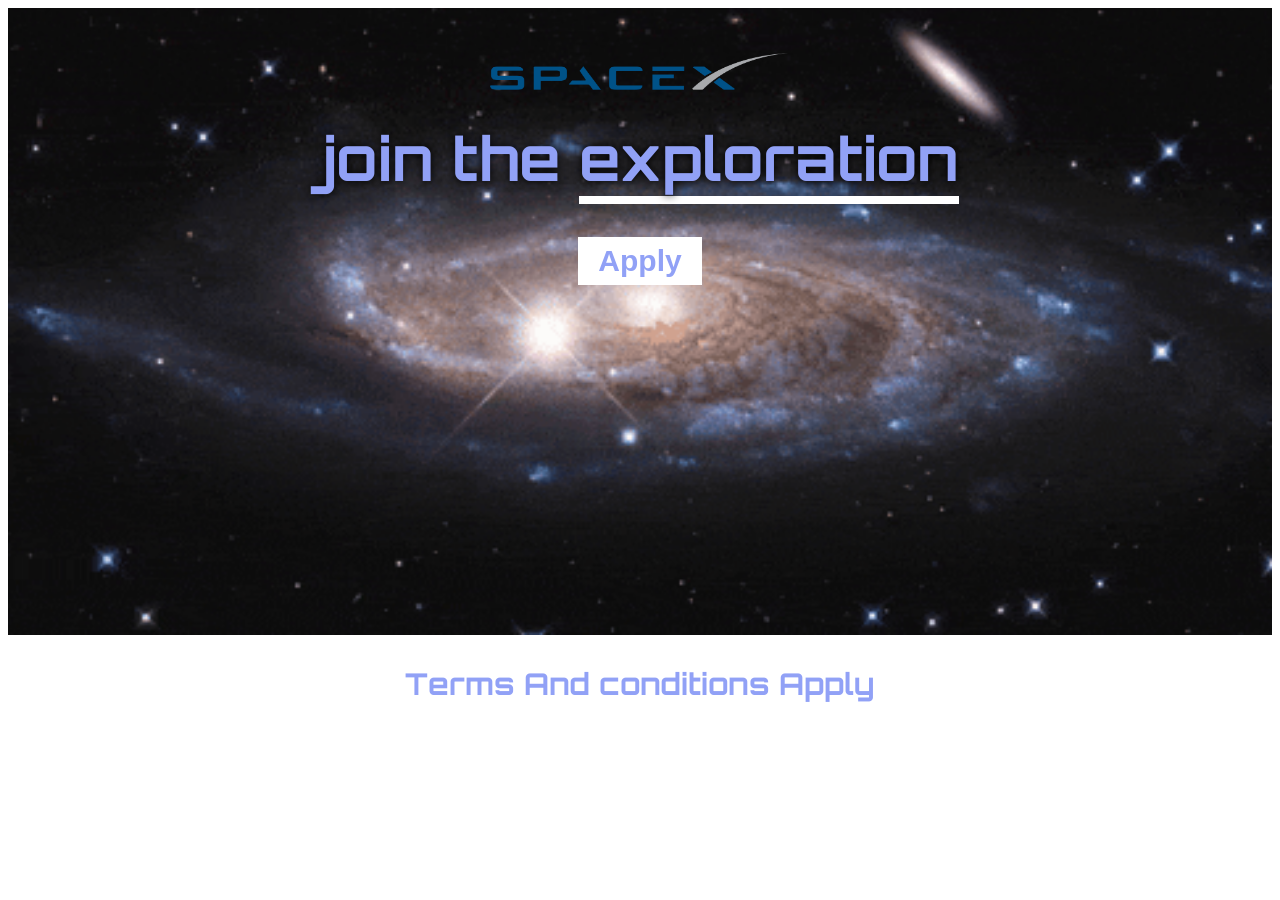
<file: index.html>
<!DOCTYPE html>
<html>
    <head>
         <link rel="stylesheet" href="style.css">
    </head>
    <body>
        <div id="hero">
        <img src="images/SpaceX-Logo.svg.webp" id="image">
        <h1 class="text">
          join the <span class="underline">exploration</span>
        </h1>
        <button class="btn">Apply</button>
        </div>
        <h3 class="txt">Terms And conditions Apply</h3>
    </body>
</html>
</file>
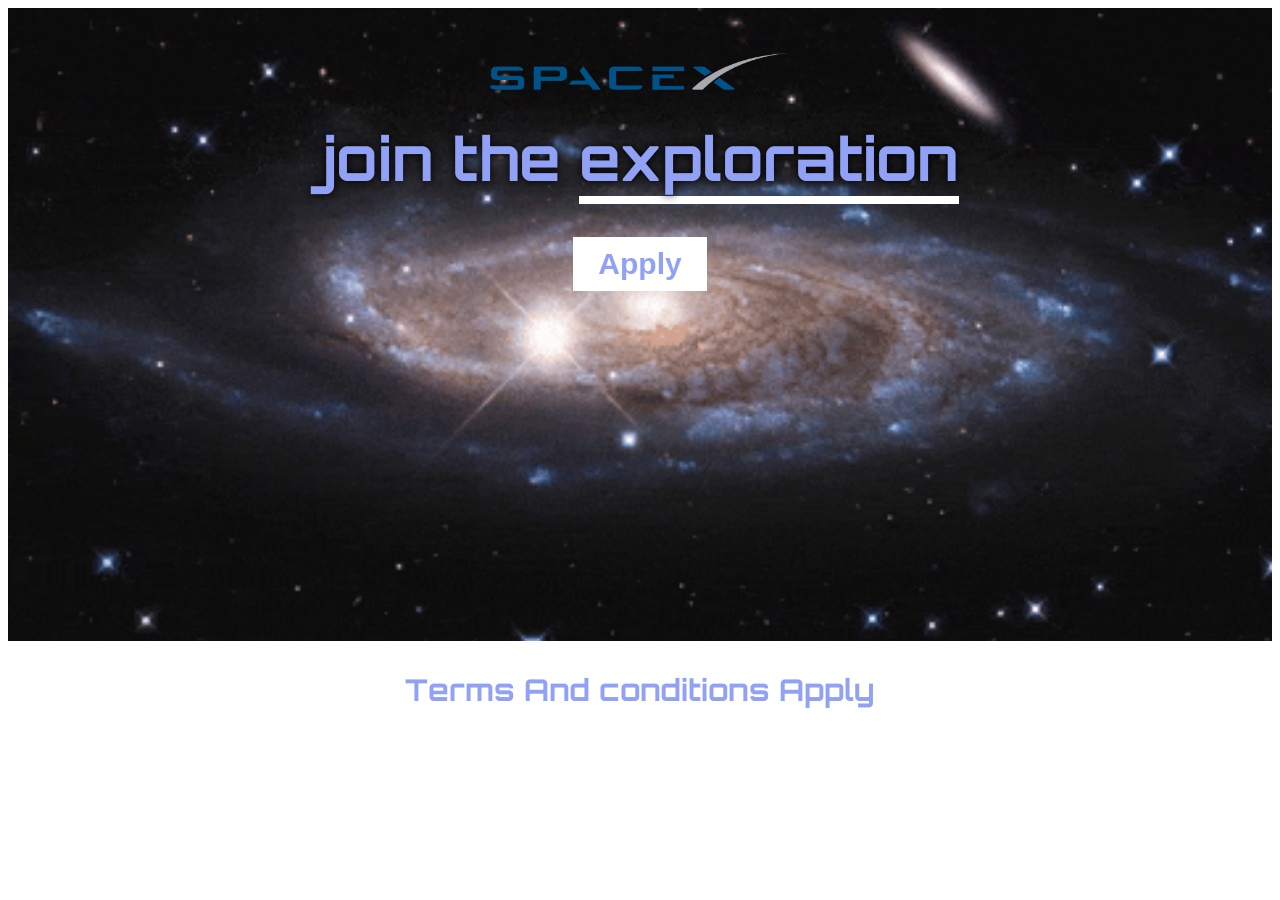
<file: index1.html>
<!DOCTYPE html>
<html>
    <head>
         <link rel="stylesheet" href="style1.css">
    </head>
    <body>
        <div id="hero">
        <img src="images/SpaceX-Logo.svg.webp" id="image">
        <h1 class="text">
          join the <span class="underline">exploration</span>
        </h1>
        <button class="btn">Apply</button>
        </div>
        <h3 class="txt">Terms And conditions Apply</h3>
    </body>
</html>
</file>
<file: style.css>
body {
    font-family: 'Orbitron', sans-serif;
    color: #82a582;
    text-align: center;
}
#hero{
   background-image: url("images/galaxy.webp");
   background-size: cover;
   background-position: center;
   padding: 20px 0 350px;
}

@font-face {
    font-family: 'Orbitron';
    src: url("Orbitron-VariableFont_wght.ttf");
}

.text {
    text-align: center;
    margin-top: 30px;
    font-size: 60px;
    color: #91a1f6;
    text-shadow: 0px 0px 10px black;
}

#image{
    display: block;
    margin-top: 2%;
    width: 300px;
    margin-left: auto;
    margin-right: auto;
}

.btn{
    display: block;
    margin: auto;
    padding: 7px 20px 7px 20px;
    color: #91a1f6;
    font-size: 30px;
    font-weight: 700;
    background-color: white;
    border: none;
}
.underline{
    border-bottom: 8px solid white;
}
.txt{
    font-size: 30px;
    color: #91a1f6;
}
</file>
<file: style1.css>
body {
    font-family: 'Orbitron', sans-serif;
    color: #82a582;
    text-align: center;
}
#hero{
   background-image: url("images/galaxy.webp");
   background-size: cover;
   background-position: center;
   padding: 20px 0 350px;
}

@font-face {
    font-family: 'Orbitron';
    src: url("Orbitron-VariableFont_wght.ttf");
}

.text {
    text-align: center;
    margin-top: 30px;
    font-size: 60px;
    color: #91a1f6;
    text-shadow: 0px 0px 10px black;
}

#image{
    display: block;
    margin-top: 2%;
    width: 300px;
    margin-left: auto;
    margin-right: auto;
}

.btn{
    display: block;
    margin: auto;
    padding: 10px 25px 10px 25px;
    color: #91a1f6;
    font-size: 30px;
    font-weight: 700;
    background-color: white;
    border: none;
}
.underline{
    border-bottom: 8px solid white;
}
.txt{
    font-size: 30px;
    color: #91a1f6;
}
</file>
